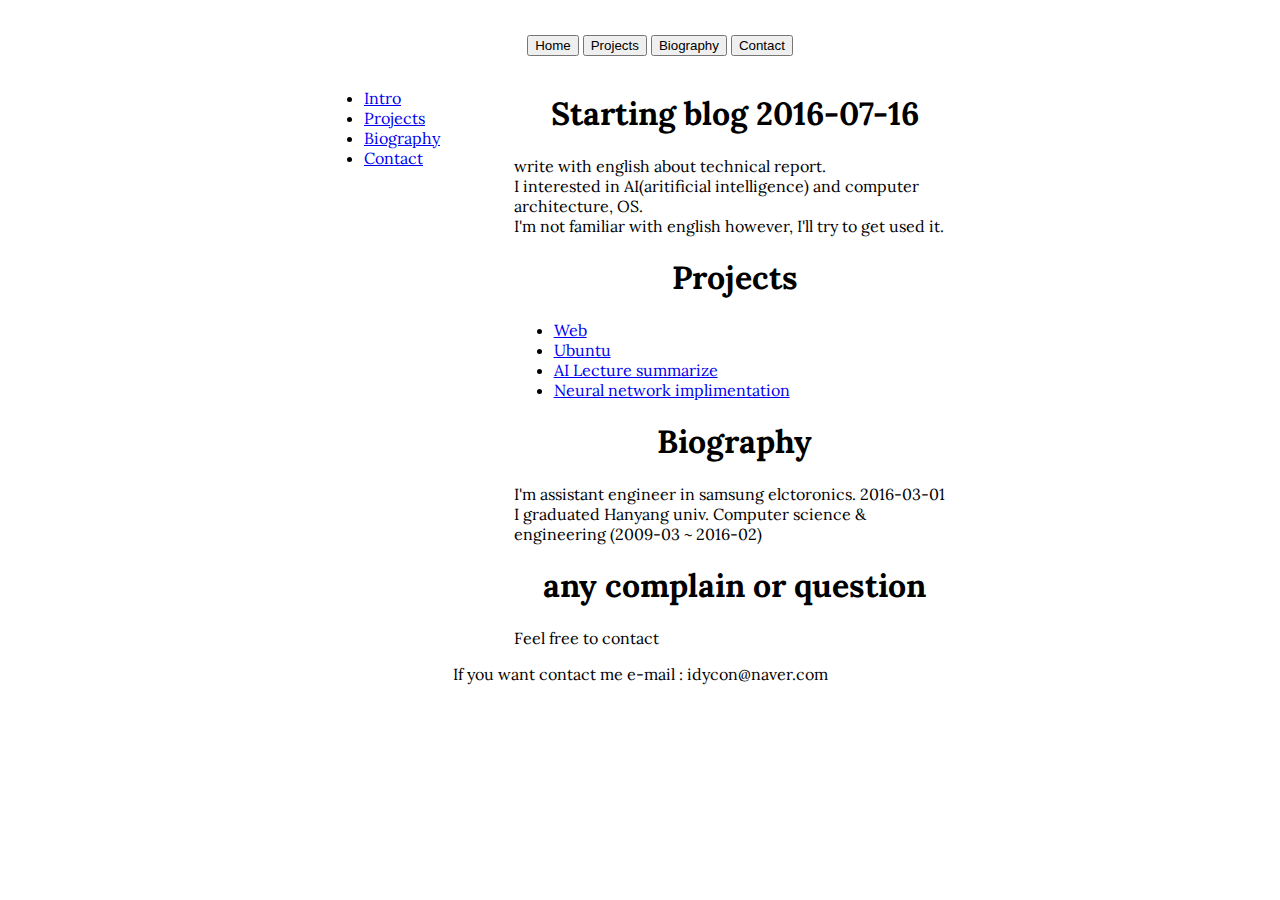
<file: index.html>
<!DOCTYPE html>
<html>
<head>
  <meta charset="UTF-8">
  <link href='https://fonts.googleapis.com/css?family=Lora' rel='stylesheet' type='text/css'>
  <link rel="stylesheet" type="text/css" href="./css/main.css">

  <title>My blog</title>
</head>
<body>

  <div class='container'>
    <header>
      <ul>
        <li><button onclick='test(1)'>Home</button></li>
        <li><button onclick='test(2)'>Projects</button></li>
        <li><button onclick='test(3)'>Biography</button></li>
        <li><button onclick='test(4)'>Contact</button></li>
      </ul>
    </header>

    <div class='main-wrap'>
      <nav id = 'side' class='sidebar'>
        <ul>
          <li><a href="#intro">Intro</a></li>
          <li><a href="#projects">Projects</a></li>
          <li><a href="#biography">Biography</a></li>
          <li><a href="#contact">Contact</a></li>
        </ul>
      </nav>
      <div 
      class='content'>
        <section id='intro'>
          <h1>Starting blog 2016-07-16</h1>
          <p>write with english about technical report.<br>
          I interested in AI(aritificial intelligence) and computer architecture, OS.<br>
          I'm not familiar with english however, I'll try to get used it.</p>
        </section>

        <section id='projects'>
          <h1>Projects</h1>
          <ul>
            <li><a href="https://github.com/kimchio/kimchio.github.io/">Web</a></li>
            <li><a href="./src/system.html">Ubuntu</a></li>
            <li><a href="./src/ai_lec.html">AI Lecture summarize</a></li>
            <li><a href="./src/nn_imp.html">Neural network implimentation</a></li>
          </ul>
        </section>

        <section id='biography'>
  
        <h1>Biography</h1>
        <p>I'm assistant engineer in samsung elctoronics. 2016-03-01<br>
        I graduated Hanyang univ. Computer science & engineering (2009-03 ~ 2016-02)<br></p>
        </section>

        <section id='contact'>
          <h1>any complain or question</h1>
          <p>Feel free to contact</p>
        </section>
        <div id="disqus_thread"></div>

        <script>

        /**
         *  RECOMMENDED CONFIGURATION VARIABLES: EDIT AND UNCOMMENT THE SECTION BELOW TO INSERT DYNAMIC VALUES FROM YOUR PLATFORM OR CMS.
         *  LEARN WHY DEFINING THESE VARIABLES IS IMPORTANT: https://disqus.com/admin/universalcode/#configuration-variables */

        var disqus_config = function () {
            this.page.url = 'https://kimchio.github.io/';  // Replace PAGE_URL with your page's canonical URL variable
            this.page.identifier = PAGE_IDENTIFIER; // Replace PAGE_IDENTIFIER with your page's unique identifier variable
        };

        (function() { // DON'T EDIT BELOW THIS LINE
            var d = document, s = d.createElement('script');
            s.src = 'https://devkhson.disqus.com/embed.js';
            s.setAttribute('data-timestamp', +new Date());
            (d.head || d.body).appendChild(s);
        })();
        </script>
        <noscript>Please enable JavaScript to view the <a href="https://disqus.com/?ref_noscript">comments powered by Disqus.</a></noscript>



      </div> <!-- end of content -->

    </div> <!-- end of main-warp -->

    <footer>
    If you want contact me e-mail : idycon@naver.com
    </footer>



  </div><!-- end of container-->

  

  <script src='./js/main.js'></script>
  

</body>
</html>
</file>
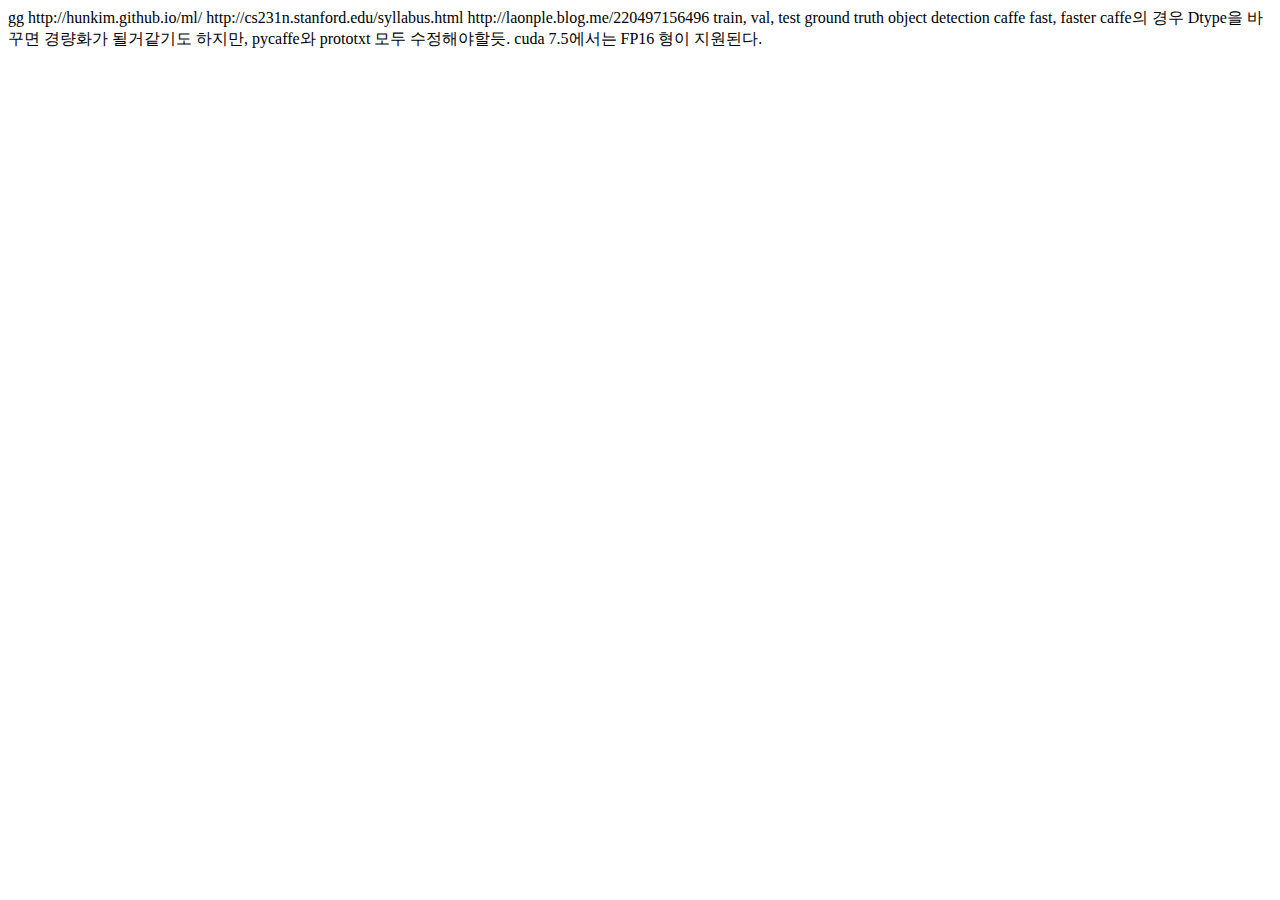
<file: src/ai_lec.html>
<!DOCTYPE html>
gg

http://hunkim.github.io/ml/

http://cs231n.stanford.edu/syllabus.html

http://laonple.blog.me/220497156496

train, val, test

ground truth 

object detection

caffe 

fast, faster

caffe의 경우 Dtype을 바꾸면 경량화가 될거같기도 하지만, pycaffe와 prototxt 모두 수정해야할듯.
cuda 7.5에서는 FP16 형이 지원된다.
</file>
<file: css/main.css>
body {
	font-family: 'Lora', serif;
}
header ul li{
    padding-top:10px;
    display:inline;
}
h1, header, footer {
	text-align: center;
}
.container {
    margin: auto;
    width: 50%;
    padding: 10px;
}

.main-wrap {
    /* overflow to handle inner floating block */
    overflow: hidden;
}

.sidebar {
    float: left;
    width: 30%;
}

.content {
    float: right;
    width: 70%;
}
</file>
